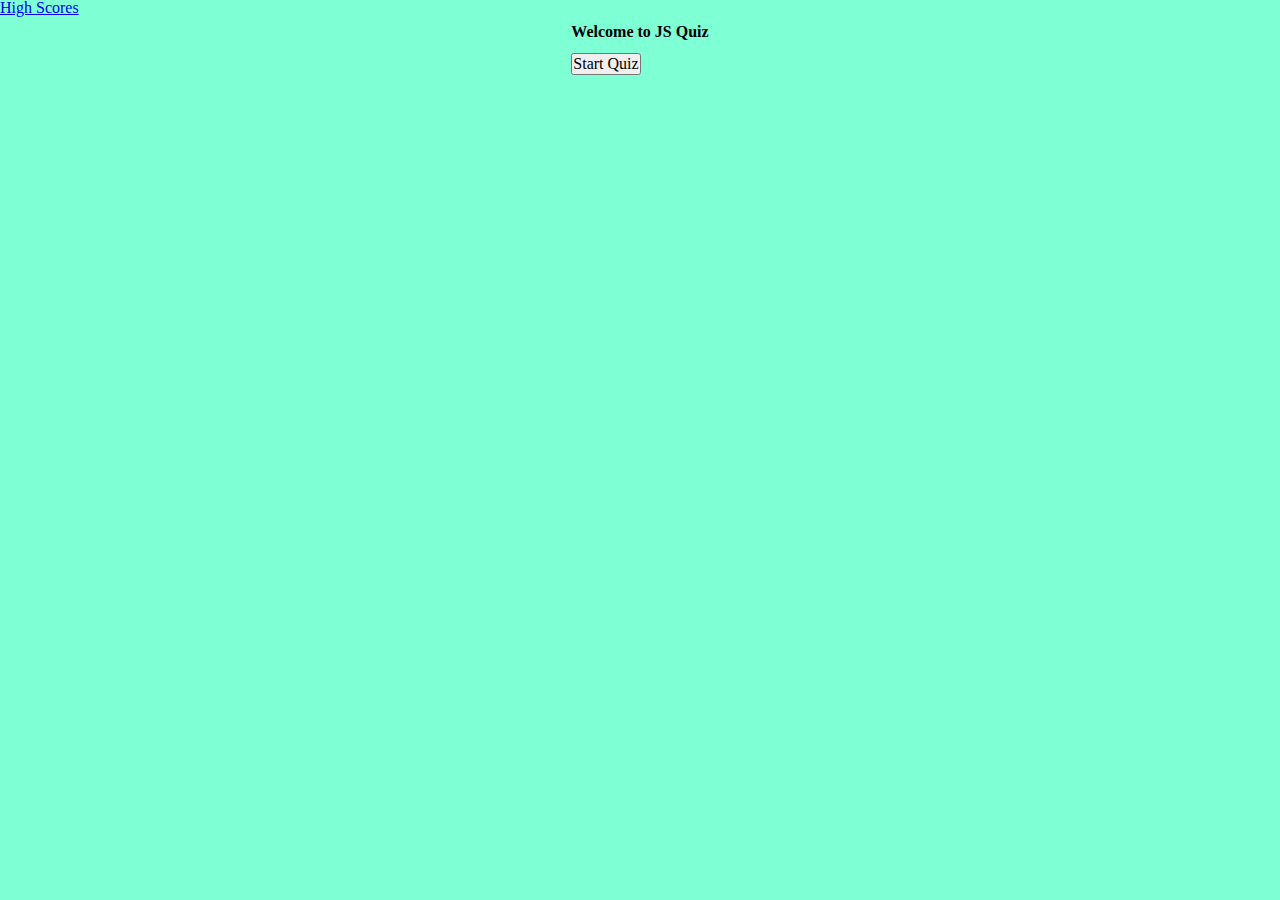
<file: index.html>
<!DOCTYPE html>
<html lang="en">

<head>
    <meta charset="UTF-8">
    <meta http-equiv="X-UA-Compatible" content="IE=edge">
    <meta name="viewport" content="width=device-width, initial-scale=1.0">
    <link rel="stylesheet" href="./assets/reset.css">
    <link rel="stylesheet" href="./assets/style.css">
    <title>js-quiz</title>
</head>

<body>
    <header>
        <div id="highscores">
            <a href="/scores.html"> High Scores</a>
        </div>
        <div id="appTimer"></div>
    </header>
    <main>
        <div id="welcome">
            <h1>Welcome to JS Quiz</h1>

            <button id="startQuiz" class="btn">Start Quiz</button>
        </div>

        <div id="quiz" class="hidden">
            <div id="question"> </div>

            <div id="options"> </div>

            <div id="message"> </div>

        </div>

        <div id="result" class="hidden">
            <div id="summary"></div>
            <button id="viewScores" class="btn"> View all High Score </button>
            <input type="text" id="initials" placeholder="enter your initials" />
            <button id="saveScore" class="btn">Save Score </button>
            <button id="playAgain" class="btn"> play again </button>
        </div>

    </main>

</body>
<script src="./assets/js/questions.js"></script>
<script src="./assets/script.js"> </script>
</html>
</file>
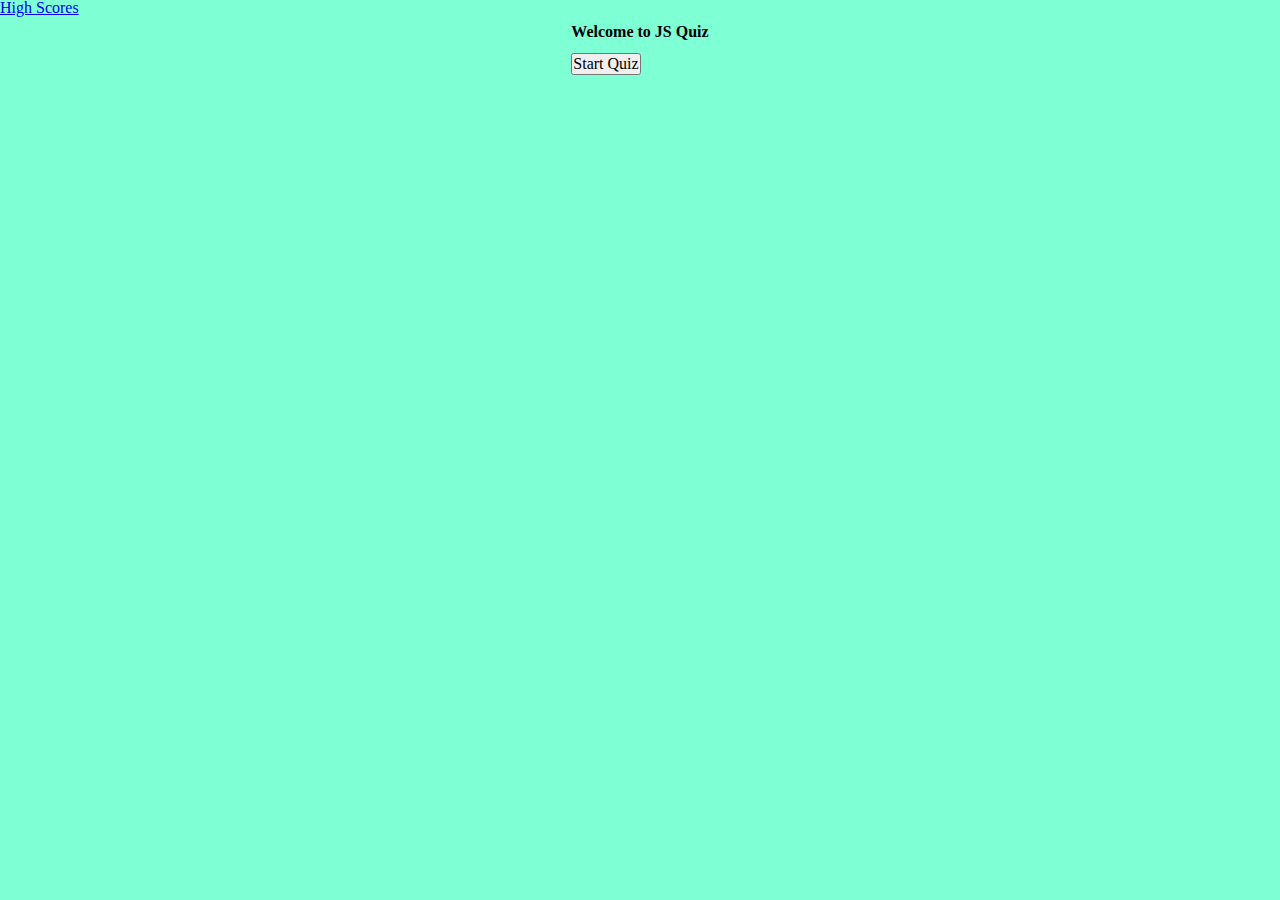
<file: assets/index.html>
<!DOCTYPE html>
<html lang="en">

<head>
    <meta charset="UTF-8">
    <meta http-equiv="X-UA-Compatible" content="IE=edge">
    <meta name="viewport" content="width=device-width, initial-scale=1.0">
    <link rel="stylesheet" href="./reset.css">
    <link rel="stylesheet" href="./style.css">
    <title>js-quiz</title>
</head>

<body>
    <header>
        <div id="highscores">
            <a href="/scores.html"> High Scores</a>
        </div>
        <div id="appTimer"></div>
    </header>
    <main>
        <div id="welcome">
            <h1>Welcome to JS Quiz</h1>

            <button id="startQuiz" class="btn">Start Quiz</button>
        </div>

        <div id="quiz" class="hidden">
            <div id="question"> </div>

            <div id="options"> </div>

            <div id="message"> </div>

        </div>

        <div id="result" class="hidden">
            <div id="summary"></div>
            <button id="viewScores" class="btn"> View all High Score </button>
            <input type="text" id="initials" placeholder="enter your initials" />
            <button id="saveScore" class="btn">Save Score </button>
            <button id="playAgain" class="btn"> play again </button>
        </div>

    </main>

</body>
<script src="./js/questions.js"></script>
<script src="script.js"> </script>
</html>
</file>
<file: assets/style.css>
body {
     background-color: aquamarine;
     font-family: Georgia, 'Times New Roman', Times, serif;
     height: auto;

 }

 header {
     display: flex;
     justify-content: space-between;
     align-items: center;
     margin: auto;

 }

 main {
     display: flex;
     justify-content: center;
     flex-direction: column;
     align-items: center;
     line-height: 2.0;

 }

 .hidden {
     display: none;
 }

 #message {
     font-weight: bold;
     background-color: yellow;
 }

 .option {
     background-color: rgb(121, 121, 129);
     margin: 5px;
     color: aliceblue;
     padding: 5px;

 }
</file>
